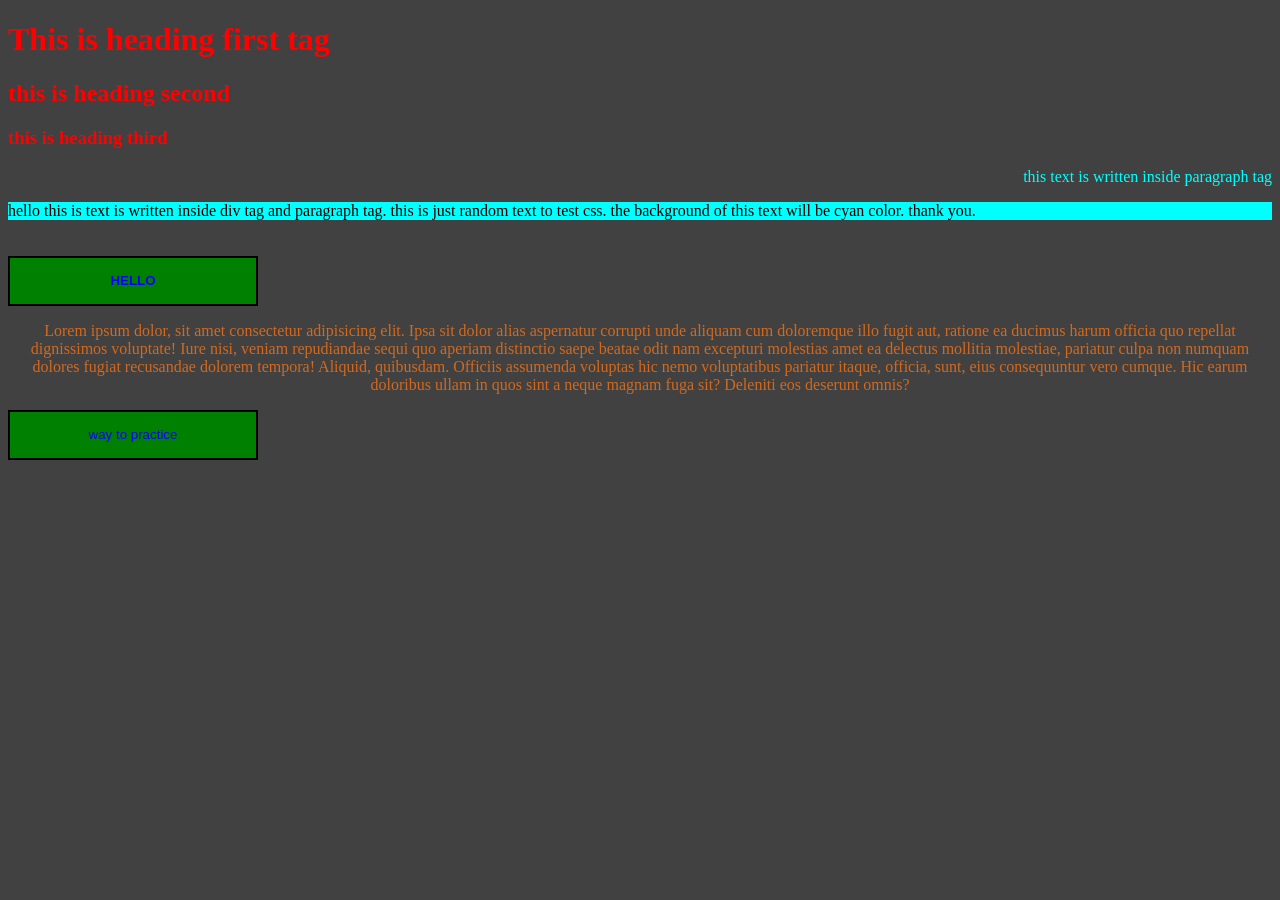
<file: index.html>
<!DOCTYPE html>
<html lang="en">
<head>
    <meta charset="UTF-8">
    <meta name="viewport" content="width=device-width, initial-scale=1.0">
    <title>learning css</title>
    <link rel="stylesheet" href="style.css">
    <style>
        button{
            color: blue;
            
        }
    </style>
</head>
<body>
    <h1 class="heading">This is heading first tag</h1>
    <h2 class="heading">this is heading second</h2>
    <h3 class="heading">this is heading third</h3>
    <p id="paragraph1">this text is written inside paragraph tag</p>
    <div class="box">hello this is text is written inside div tag and paragraph tag. this is just random text to test css. the background of this text will be cyan color. thank you.</div>  <br><br>  
    <button>
      <b> HELLO</b>
    </button>
    <p id="paragraph2">Lorem ipsum dolor, sit amet consectetur adipisicing elit. Ipsa sit dolor alias aspernatur corrupti unde aliquam cum doloremque illo fugit aut, ratione ea ducimus harum officia quo repellat dignissimos voluptate!
    Iure nisi, veniam repudiandae sequi quo aperiam distinctio saepe beatae odit nam excepturi molestias amet ea delectus mollitia molestiae, pariatur culpa non numquam dolores fugiat recusandae dolorem tempora! Aliquid, quibusdam.
    Officiis assumenda voluptas hic nemo voluptatibus pariatur itaque, officia, sunt, eius consequuntur vero cumque. Hic earum doloribus ullam in quos sint a neque magnam fuga sit? Deleniti eos deserunt omnis?
    </p>
    <a href="practice.html"><button>way to practice</button></a>

</html>
</file>
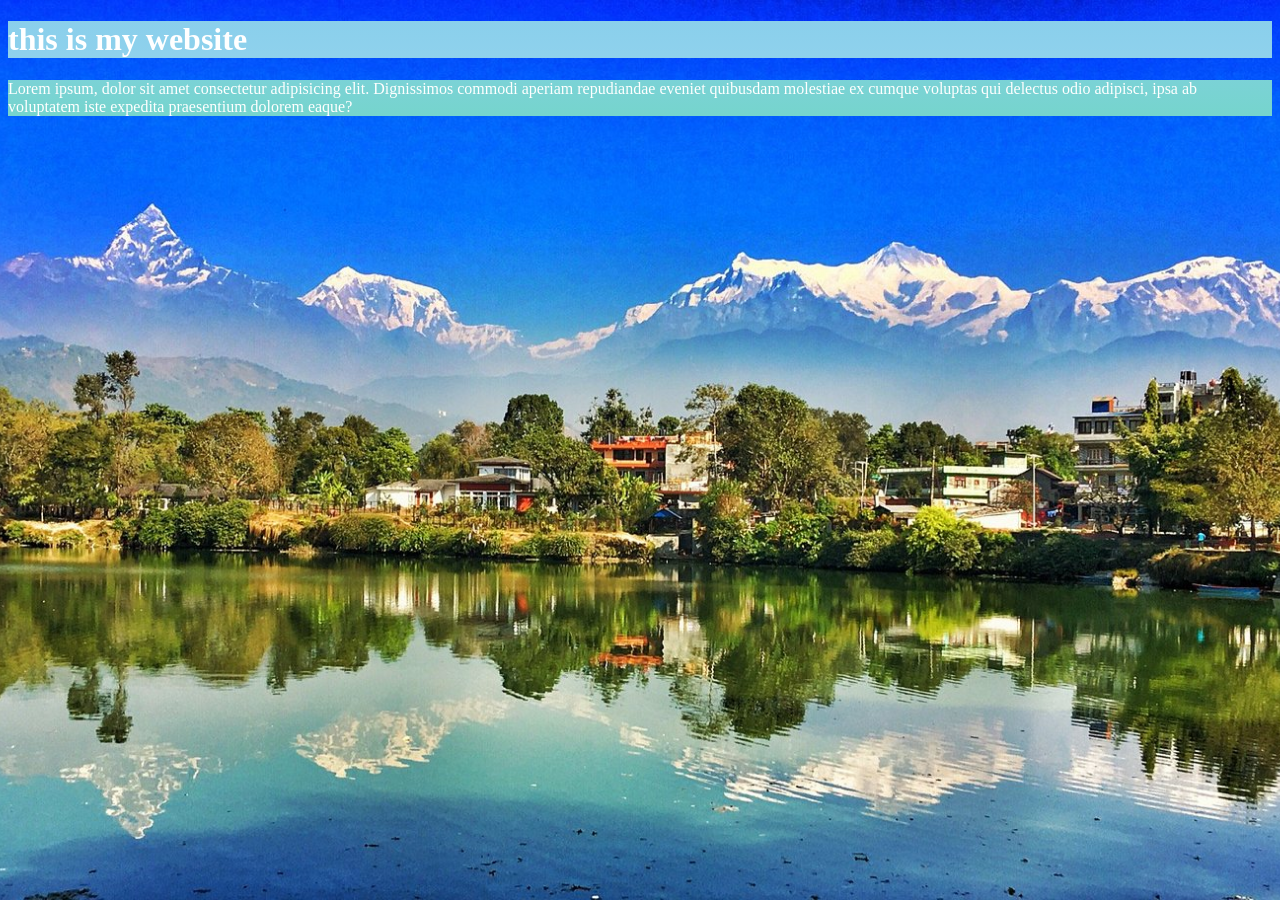
<file: background.html>
<!doctype html>
<html lang="en">
  <head>
    <meta charset="UTF-8" />
    <meta name="viewport" content="width=device-width, initial-scale=1.0" />
    <title>background</title>
    <link rel="stylesheet" href="background.css" />
  </head>
  <body>
    <h1>this is my website</h1>
    <p>
      Lorem ipsum, dolor sit amet consectetur adipisicing elit. Dignissimos
      commodi aperiam repudiandae eveniet quibusdam molestiae ex cumque voluptas
      qui delectus odio adipisci, ipsa ab voluptatem iste expedita praesentium
      dolorem eaque?
    </p>
  </body>
</html>
</file>
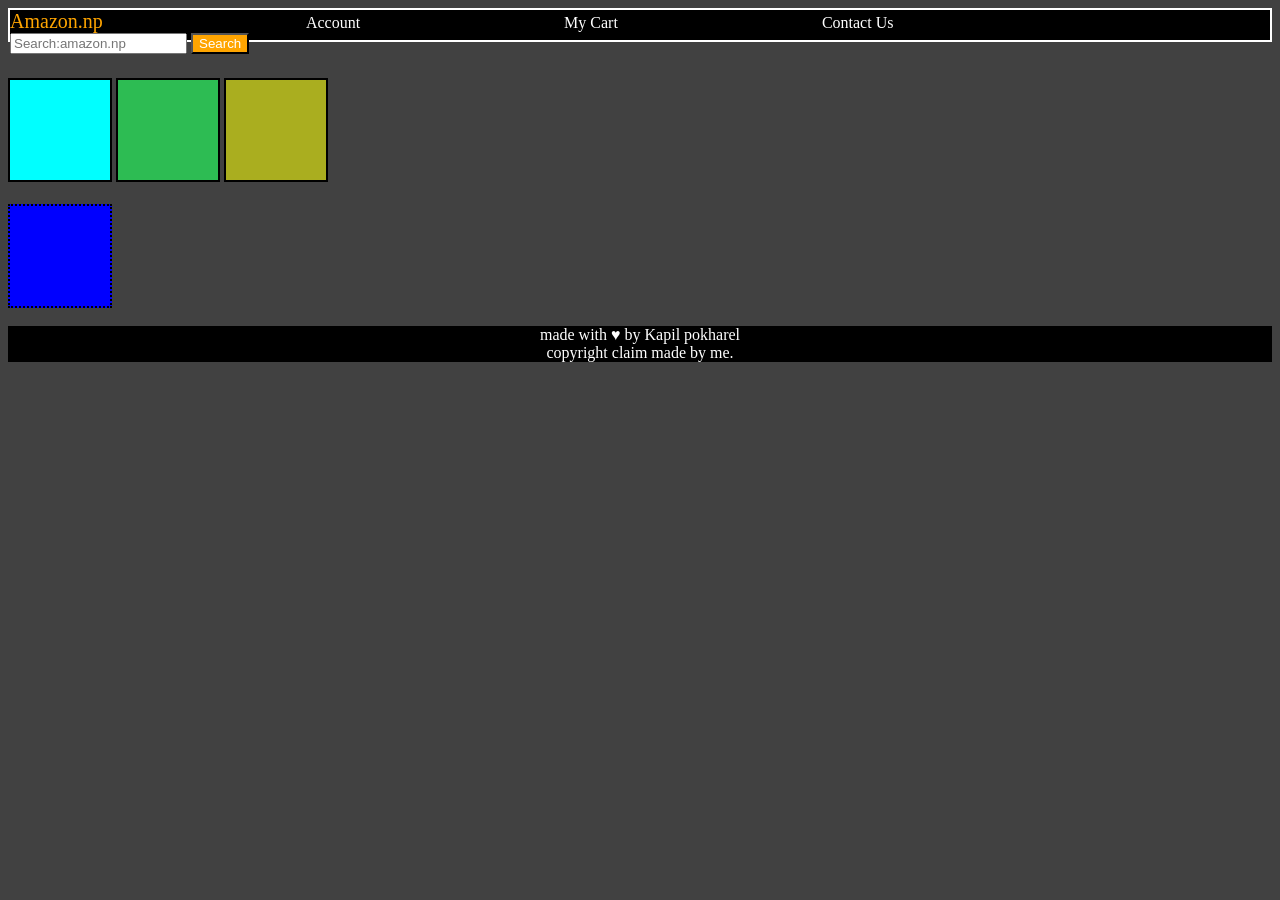
<file: display.html>
<!doctype html>
<html lang="en">
  <head>
    <meta charset="UTF-8" />
    <meta name="viewport" content="width=device-width, initial-scale=1.0" />
    <title>learning css webpage</title>
    <link rel="stylesheet" href="display.css" />
  </head>
  <body>
    <header>
      <div id="navbar">
        <a href="amazon.html" id="amazon">Amazon.np</a>
        <a href="account.html" class="navbar">Account</a>
        <a href="mycart.html" class="navbar">My Cart</a>
        <a href="contact.html" class="navbar">Contact Us</a>
        <input type="search" id="fsearch" placeholder="Search:amazon.np" />
        <button id="search">Search</button>
      </div>
    </header>
    <br /><br />

    <div id="content">
      <div id="content1"></div>
      <div id="content2"></div>
      <div id="content3"></div>
    </div>
    <br />
    <div id="center"></div>
    <br />

    <footer style="text-align: center">
      made with &#9829; by Kapil pokharel <br />
      copyright claim made by me.
    </footer>
  </body>
</html>
</file>
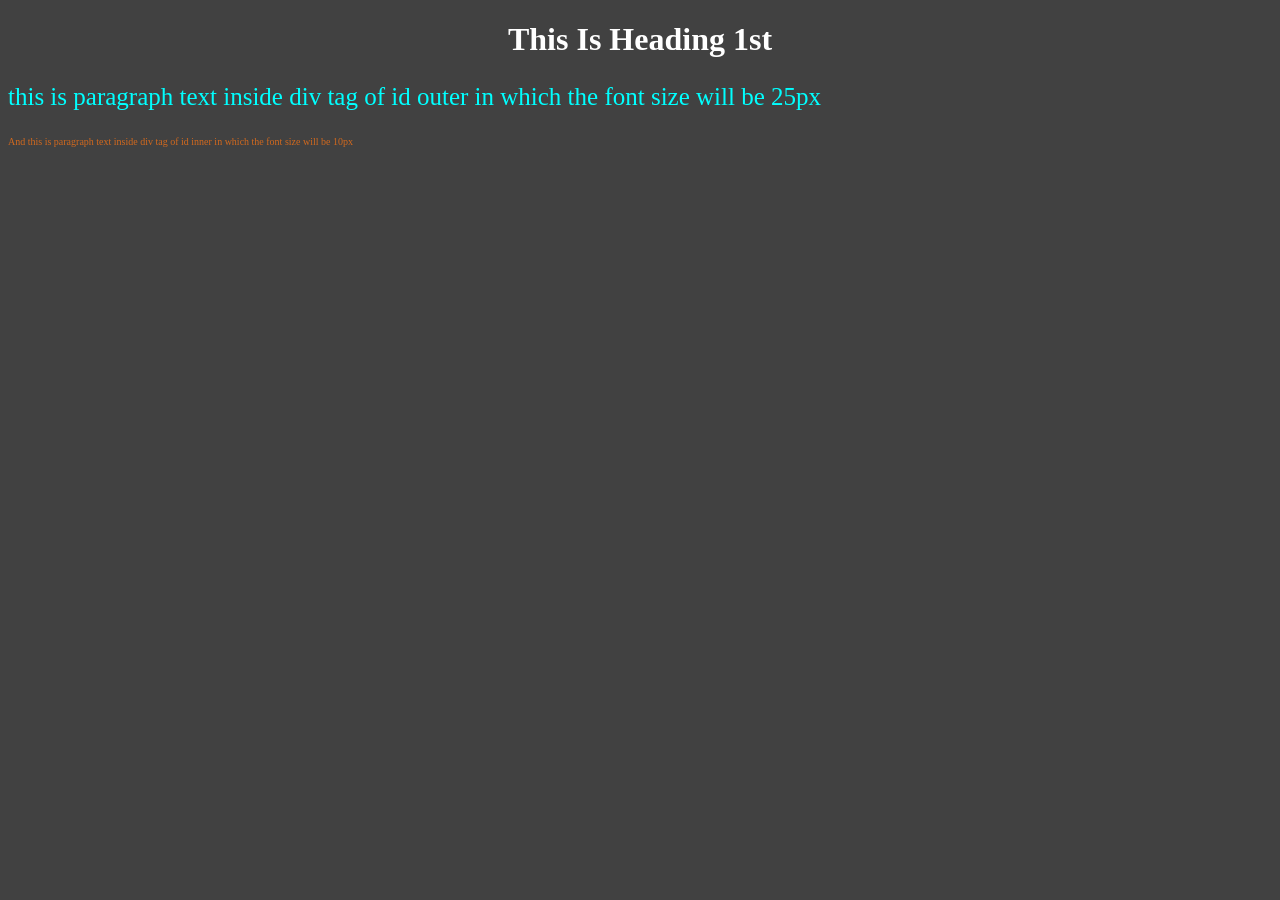
<file: learn.html>
<!doctype html>
<html lang="en">
  <head>
    <meta charset="UTF-8" />
    <meta name="viewport" content="width=device-width, initial-scale=1.0" />
    <title>2nd phase</title>
    <link rel="stylesheet" href="learn.css" />
  </head>
  <body>
    <h1 id="one">this is heading 1st</h1>
    <div id="outer">
      <p>
        this is paragraph text inside div tag of id outer in which the font size
        will be 25px
      </p>
      <div id="inner">
        <p>
          And this is paragraph text inside div tag of id inner in which the
          font size will be 10px
        </p>
      </div>
    </div>
  </body>
</html>
</file>
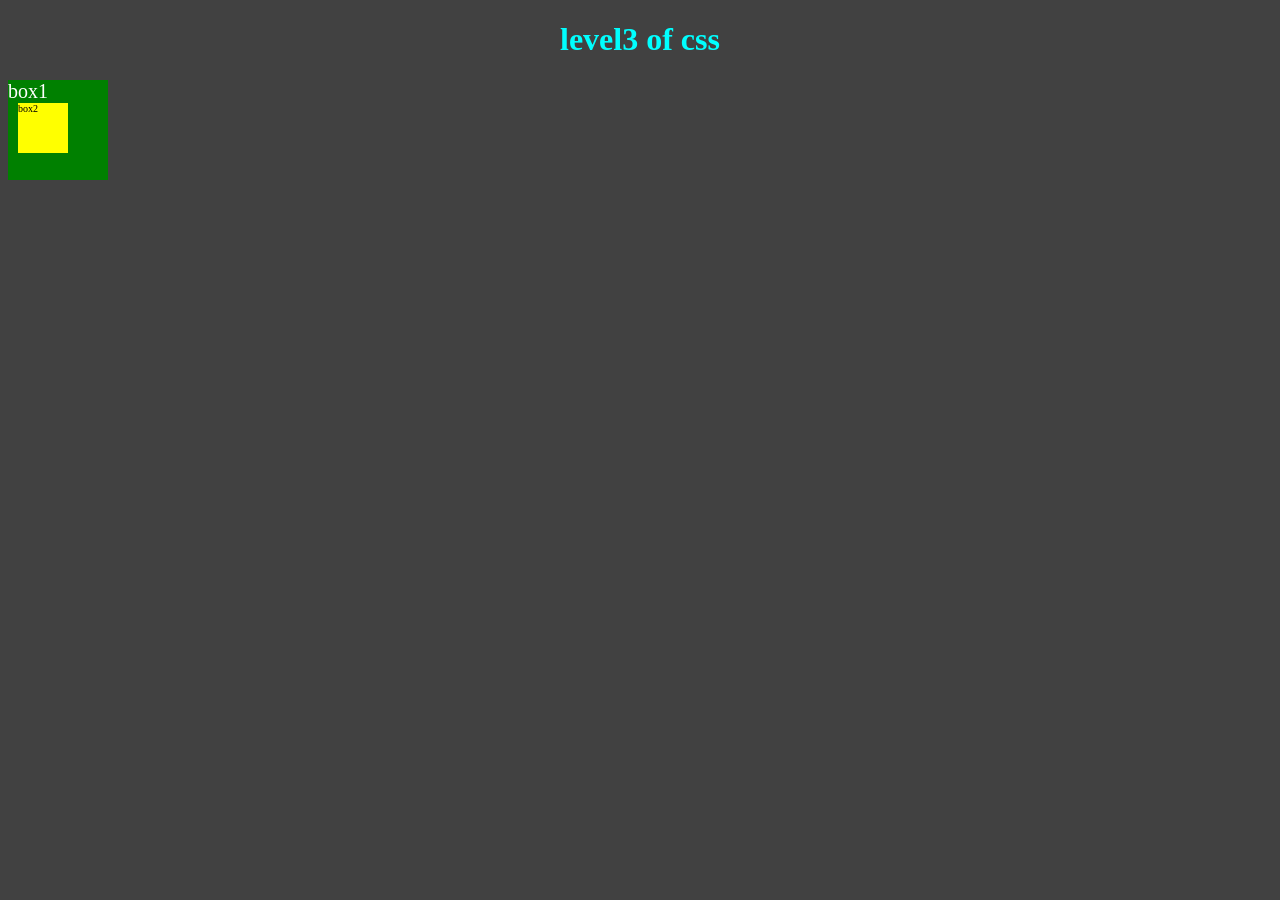
<file: lvl3.html>
<!doctype html>
<html lang="en">
  <head>
    <meta charset="UTF-8" />
    <meta name="viewport" content="width=device-width, initial-scale=1.0" />
    <title>level 3</title>
    <link rel="stylesheet" href="lvl3.css" />
  </head>
  <body>
    <h1>level3 of css</h1>

    <div id="box1">
      box1
      <div id="box2">box2</div>
    </div>
  </body>
</html>
</file>
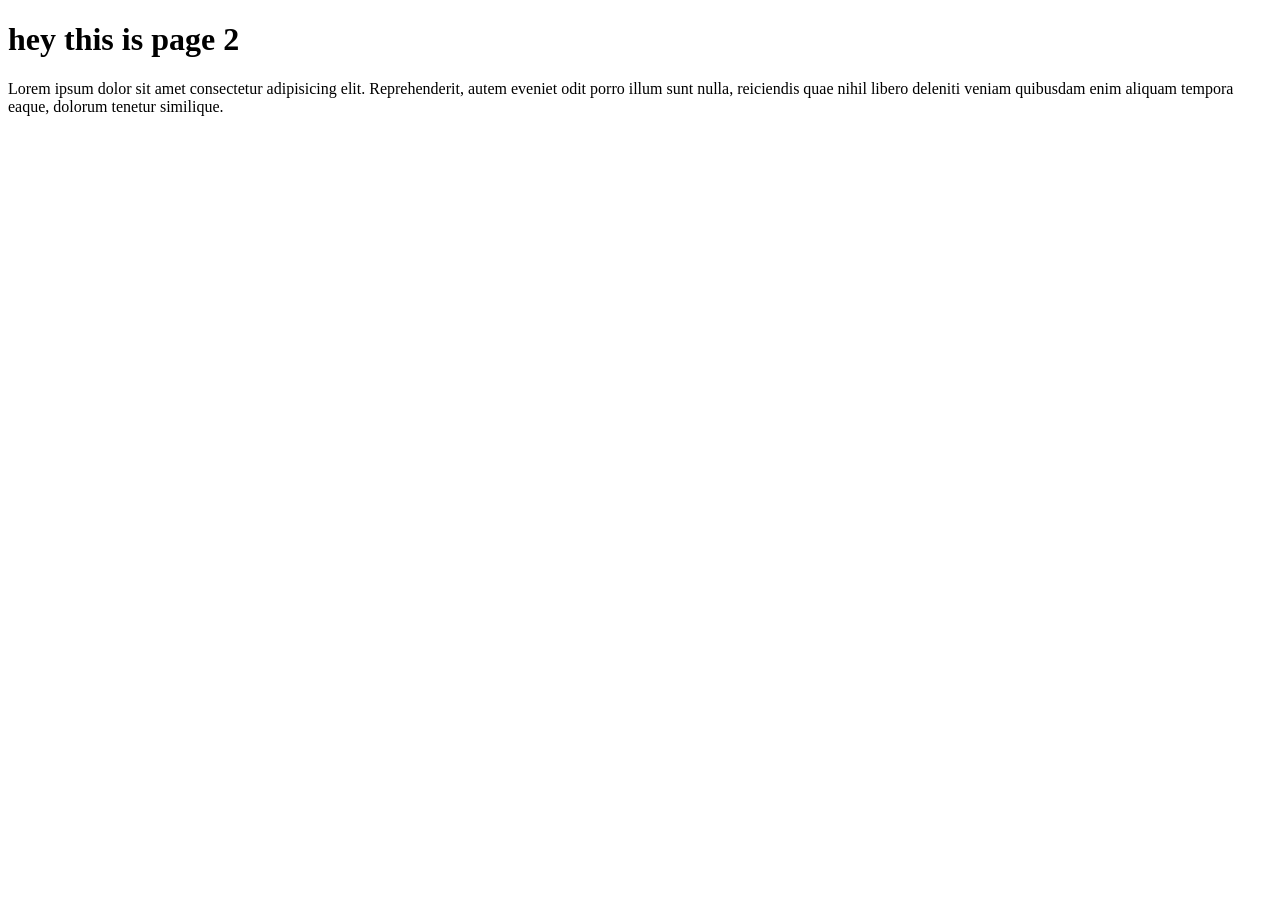
<file: page2.html>
<!doctype html>
<html lang="en">
  <head>
    <meta charset="UTF-8" />
    <meta name="viewport" content="width=device-width, initial-scale=1.0" />
    <title>Document</title>
    <link rel="stylesheet" href="brocode.css" />
  </head>
  <body>
    <h1>hey this is page 2</h1>
    <p id="border">
      Lorem ipsum dolor sit amet consectetur adipisicing elit. Reprehenderit,
      autem eveniet odit porro illum sunt nulla, reiciendis quae nihil libero
      deleniti veniam quibusdam enim aliquam tempora eaque, dolorum tenetur
      similique.
    </p>
  </body>
</html>
</file>
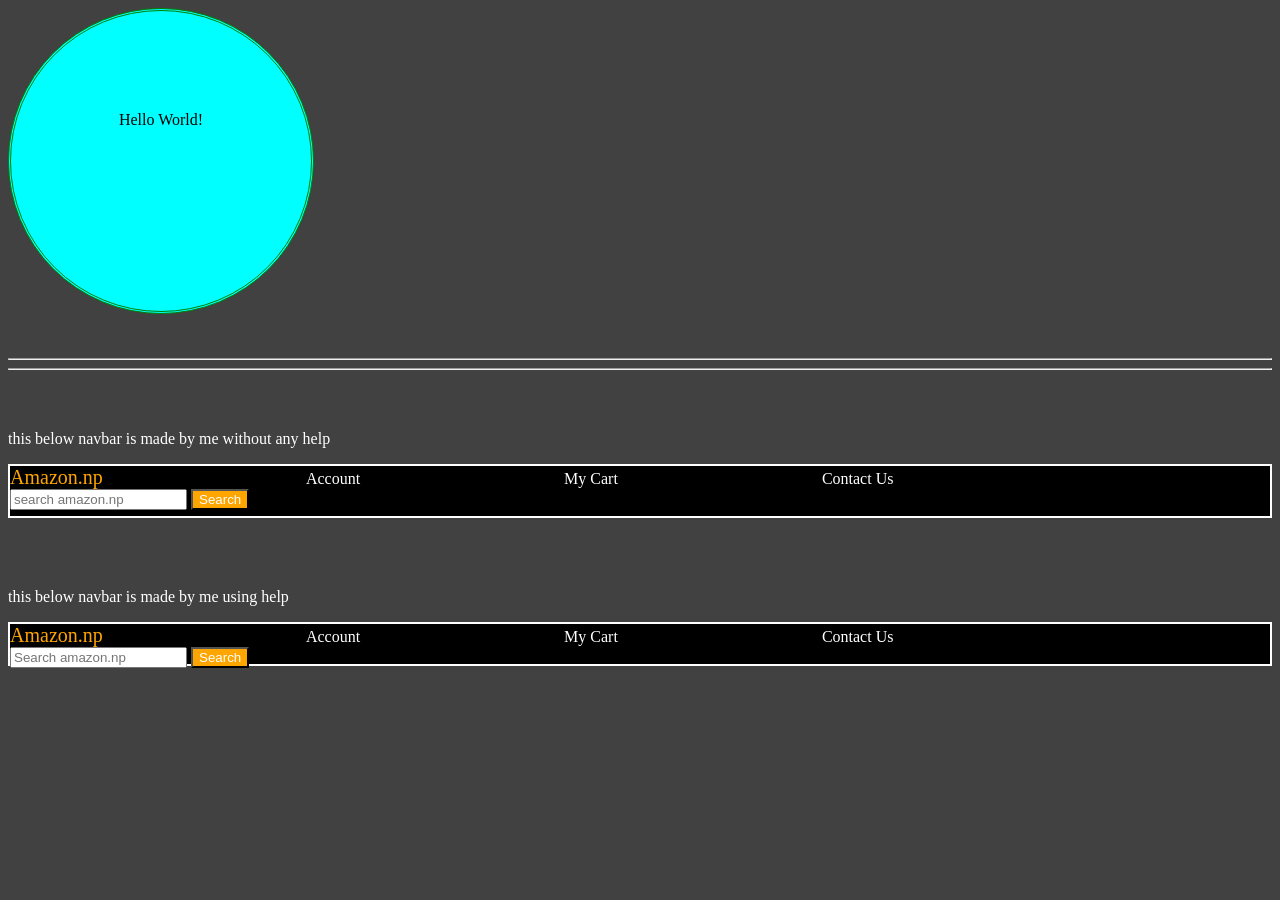
<file: practice.html>
<!doctype html>
<html lang="en">
  <head>
    <meta charset="UTF-8" />
    <meta name="viewport" content="width=device-width, initial-scale=1.0" />
    <title>practice3</title>
    <link rel="stylesheet" href="practice.css" />
  </head>
  <body>
    <div id="one">Hello World!</div>
    <br /><br />
    <hr />
    <hr />
    <br /><br />
    <p>this below navbar is made by me without any help</p>
    <div id="two">
      <a href="practice.html" id="amazon">Amazon.np</a>
      <a href="account.html" class="header">Account</a>
      <a href="mycart.html" class="header">My Cart</a>
      <a href="contact.html" class="header">Contact Us</a>
      <input type="search" id="fsearch" placeholder="search amazon.np" />
      <button id="search">Search</button>
    </div>
    <br /><br /><br />
    <p>this below navbar is made by me using help</p>
    <div id="navbar">
      <a href="#" id="amz">Amazon.np</a>
      <a href="#" class="navbar">Account</a>
      <a href="#" class="navbar">My Cart</a>
      <a href="#" class="navbar">Contact Us</a>
      <input type="search" id="fsrh" placeholder="Search amazon.np" />
      <button id="srh">Search</button>
    </div>
  </body>
</html>
</file>
<file: style.css>
body {
  background-color: #414141;
  color: white;
}
.box {
  background-color: cyan;
  color: black;
}
.heading {
  color: red;
}
button {
  background-color: green;
  text-align: center;
  width: 250px;
  height: 50px;
  border-style: double;
}
button:hover {
  color: black;
  box-sizing: inherit;
}
#paragraph2 {
  text-align: center;
  color: chocolate;
}
#paragraph1 {
  text-align: right;
  color: aqua;
}
</file>
<file: background.css>
body {
  background-image: url(nepal.jpg);
  background-position: center;
  background-repeat: no-repeat;
  background-attachment: fixed;
  background-size: cover;
}
h1 {
  background: linear-gradient(skyblue, white);
  background-repeat: no-repeat;
  background-attachment: fixed;
  color: white;
}
p {
  background: linear-gradient(skyblue, lime);
  background-repeat: no-repeat;
  background-attachment: fixed;
  color: white;
}
</file>
<file: display.css>
body {
  background-color: #414141;
  color: black;
}
#navbar {
  text-decoration: none;
  height: 30px;
  background-color: black;
  border: 2px solid white;
}
a {
  color: white;
  text-decoration: none;
}
.navbar {
  margin-right: 200px;
}
#amazon {
  margin-right: 200px;
  color: orange;
  font-size: 20px;
}
#search {
  background-color: orange;
  color: white;
}

#content1 {
  background-color: cyan;
  height: 100px;
  width: 100px;
  border: 2px solid black;
  display: inline-block;
}
#content2 {
  background-color: rgb(45, 188, 83);
  height: 100px;
  width: 100px;
  border: 2px solid black;
  display: inline-block;
}
#content3 {
  background-color: rgb(170, 174, 31);
  height: 100px;
  width: 100px;
  border: 2px solid black;
  display: inline-block;
}
footer {
  background-color: black;
  color: white;
}
#center {
  height: 100px;
  width: 100px;
  background-color: blue;
  border: 2px dotted black;
  display: flexbox;
}
</file>
<file: learn.css>
body {
  background-color: #414141;
  color: white;
}

#one {
  text-align: center;
  text-transform: capitalize;
}
p {
  font-family: "Times New Roman", Times, serif;
}
#outer {
  font-size: 25px;
  color: cyan;
}
#inner {
  font-size: 10px;
  color: chocolate;
}
</file>
<file: lvl3.css>
body {
  background-color: #414141;
  color: white;
}
h1 {
  text-align: center;
  color: cyan;
}
#box1 {
  background-color: green;
  height: 100px;
  width: 100px;
  font-size: 20px;
}
#box2 {
  background-color: yellow;
  height: 50px;
  color: black;
  width: 50%;
  margin-left: 10%;
  font-size: 50%;
}
</file>
<file: brocode.css>

</file>
<file: practice.css>
body {
  background-color: #414141;
  color: white;
}
#one {
  height: 100px;
  width: 100px;
  background-color: cyan;
  color: black;
  border: green;
  border-style: double;
  border-radius: 50%;
  padding: 100px;

  text-align: center;
}

#two {
  background-color: black;
  height: 50px;
  width: auto;
  border: 2px solid white;
}
#amazon {
  background-color: black;
  color: orange;
  text-decoration: none;
  font-size: 20px;
  margin-right: 200px;
}
.header {
  color: white;
  text-decoration: none;
  margin-right: 200px;
}

#search {
  background-color: orange;
  color: white;
}
#navbar {
  height: 40px;
  color: white;
  background-color: black;
  border: 2px solid white;
}
.navbar {
  color: white;
  margin-right: 200px;
  text-decoration: none;
}
#amz {
  color: orange;
  text-decoration: none;
  margin-right: 200px;
  font-size: 20px;
}
button {
  background-color: orange;
  color: white;
}
</file>
